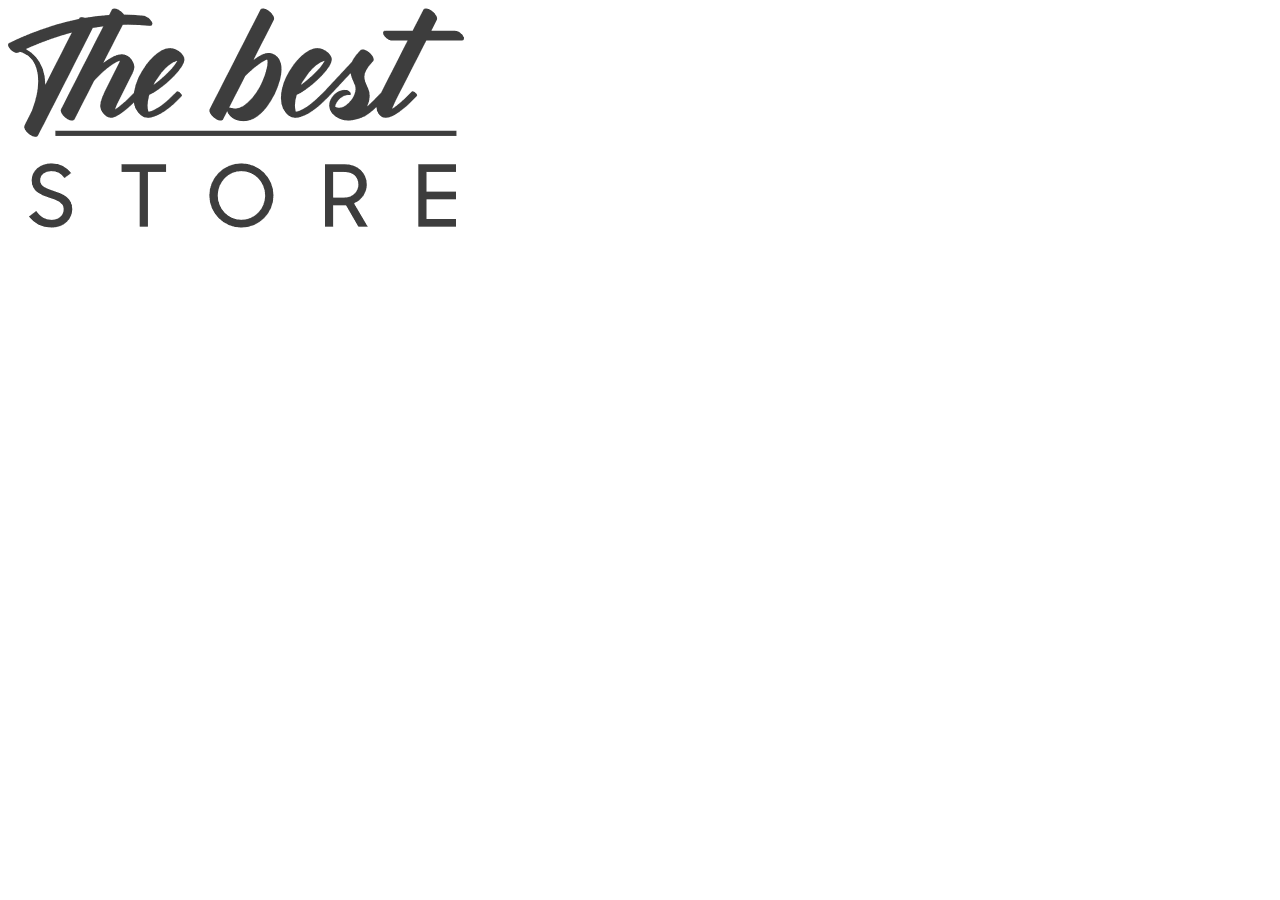
<file: aframe.html>
<!DOCTYPE html>
<html lang="en">
<head>
    <meta charset="UTF-8">
    <meta name="viewport" content="width=device-width, initial-scale=1.0">
    <meta http-equiv="X-UA-Compatible" content="ie=edge">
    <script src="scripts/aframe.min.js"></script>
    <script src="swreg.js"></script>
    <link rel="manifest" href="manifest.json">
    <title>The best chair :: CodeFest X demo</title>
</head>
<body>
    <a-scene>
        <a-assets>
            <a-asset-item id="bestchair" src="models/bestchair.glb" position="-4 0 -3">
            <a-asset-item id="whitechair" src="models/whitechair.glb" position="0 0 -3">
            <a-asset-item id="bluechair" src="models/bluechair.glb" position="4 0 -3"></a-asset-item>
            <img id="store-logo" src="images/storeLogo.png">
        </a-assets>
        <a-sky color="#E3E3E3"></a-sky>
        <a-plane color="#C0C0C0" height="100" width="100" position="0 0 0" rotation="-90 0 0"></a-plane>
        <a-gltf-model src="#bestchair" position="3 1 -3.2" scale="3 3 3" rotation="0 -10 0"></a-gltf-model>
        <a-gltf-model src="#whitechair" position="0 1 -4" scale="3 3 3"></a-gltf-model>
        <a-gltf-model src="#bluechair" position="-3 1 -3.2" scale="3 3 3" rotation="0 45 0"></a-gltf-model>
        <a-image src="#store-logo" position="0 3 -5" height=".8" width="1.5"></a-image>
    </a-scene>    
</body>
</html>
</file>
